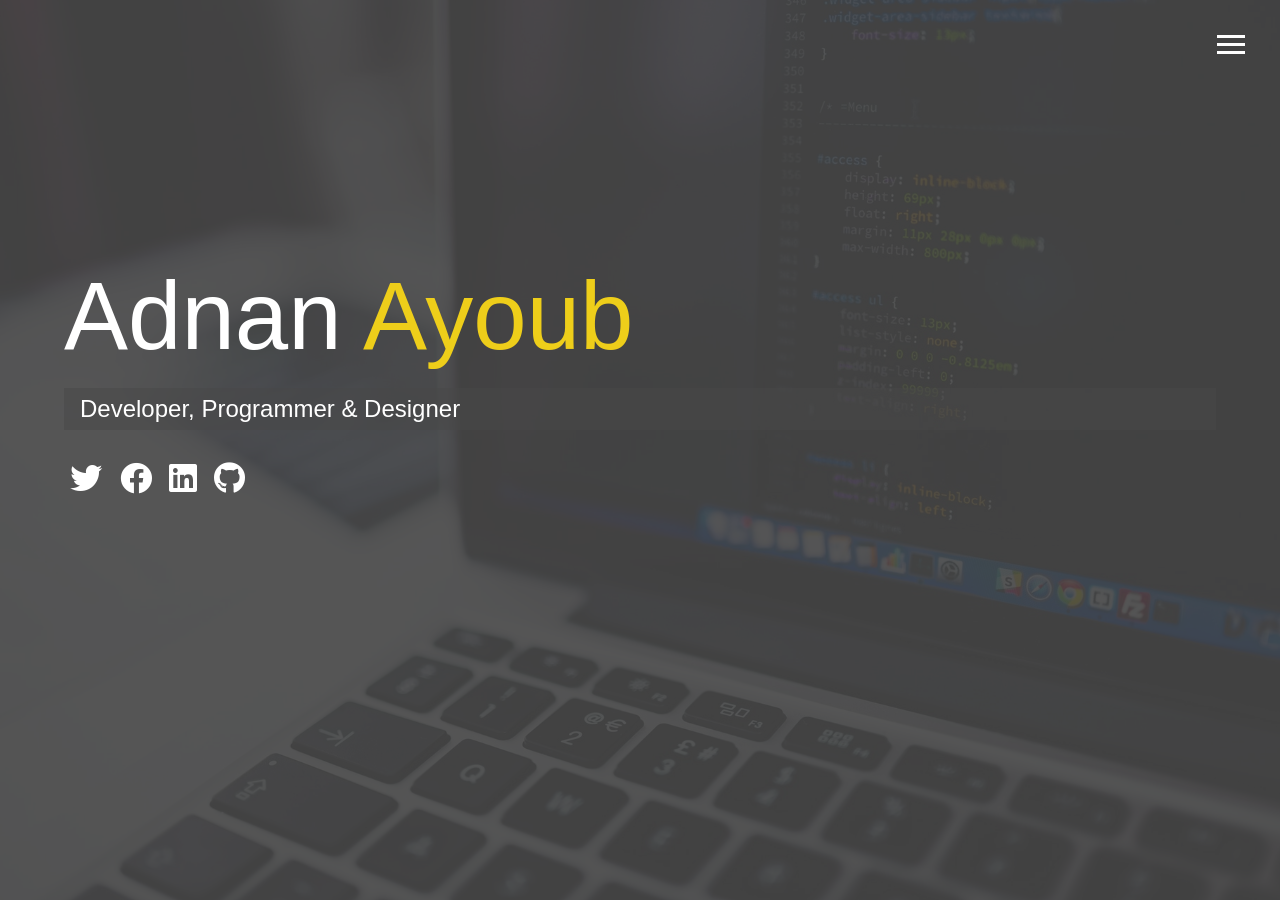
<file: index.html>
<!DOCTYPE html>
<html lang="en">

<head>
  <meta charset="UTF-8">
  <meta name="viewport" content="width=device-width, initial-scale=1.0">
  <meta name="description" content="Adnan Ayoub, Software Developer from chitterwach Imamsahib - 192303 ">
  <meta name="author" content="Adnan Ayoub ">
  <link rel="icon" type="image/png" href="img/favicon.png">
  <meta http-equiv="X-UA-Compatible" content="ie=edge">
  <link rel="stylesheet" href="https://use.fontawesome.com/releases/v5.2.0/css/all.css" integrity="sha384-hWVjflwFxL6sNzntih27bfxkr27PmbbK/iSvJ+a4+0owXq79v+lsFkW54bOGbiDQ"
    crossorigin="anonymous">

  <link rel="stylesheet" href="css/main.css">
  <title>Welcome To My Portfolio | Adnan Ayoub</title>
</head>

<body id="bg-img">
  <header>
    <div class="menu-btn">
      <div class="btn-line"></div>
      <div class="btn-line"></div>
      <div class="btn-line"></div>
    </div>

    <nav class="menu">
      <div class="menu-branding">
        <div class="portrait"></div>
      </div>
      <ul class="menu-nav">
        <li class="nav-item current">
          <a href="index.html" class="nav-link">
            Home
          </a>
        </li>
        <li class="nav-item">
          <a href="about.html" class="nav-link">
            About Me
          </a>
        </li>
        <li class="nav-item">
          <a href="work.html" class="nav-link">
            My Work
          </a>
        </li>
        <li class="nav-item">
          <a href="contact.html" class="nav-link">
            How To Reach Me
          </a>
        </li>
      </ul>
    </nav>
  </header>

  <main id="home">
    <h1 class="lg-heading">
      Adnan
      <span class="text-secondary">Ayoub</span>
    </h1>
    <h2 class="sm-heading">
      Developer, Programmer & Designer
    </h2>
    <div class="icons">
      <a href="https://www.twitter.com/adnanganie">
        <i class="fab fa-twitter fa-2x"></i>
      </a>
      <a href="https://www.facebook.com/adnanganie">
        <i class="fab fa-facebook fa-2x"></i>
      </a>
      <a href="https://linkedin.com/in/adnanayoub">
        <i class="fab fa-linkedin fa-2x"></i>
      </a>
      <a href="http://www.github.com/adnanganie">
        <i class="fab fa-github fa-2x"></i>
      </a>
    </div>
  </main>

  <script src="js/main.js"></script>
</body>

</html>
</file>
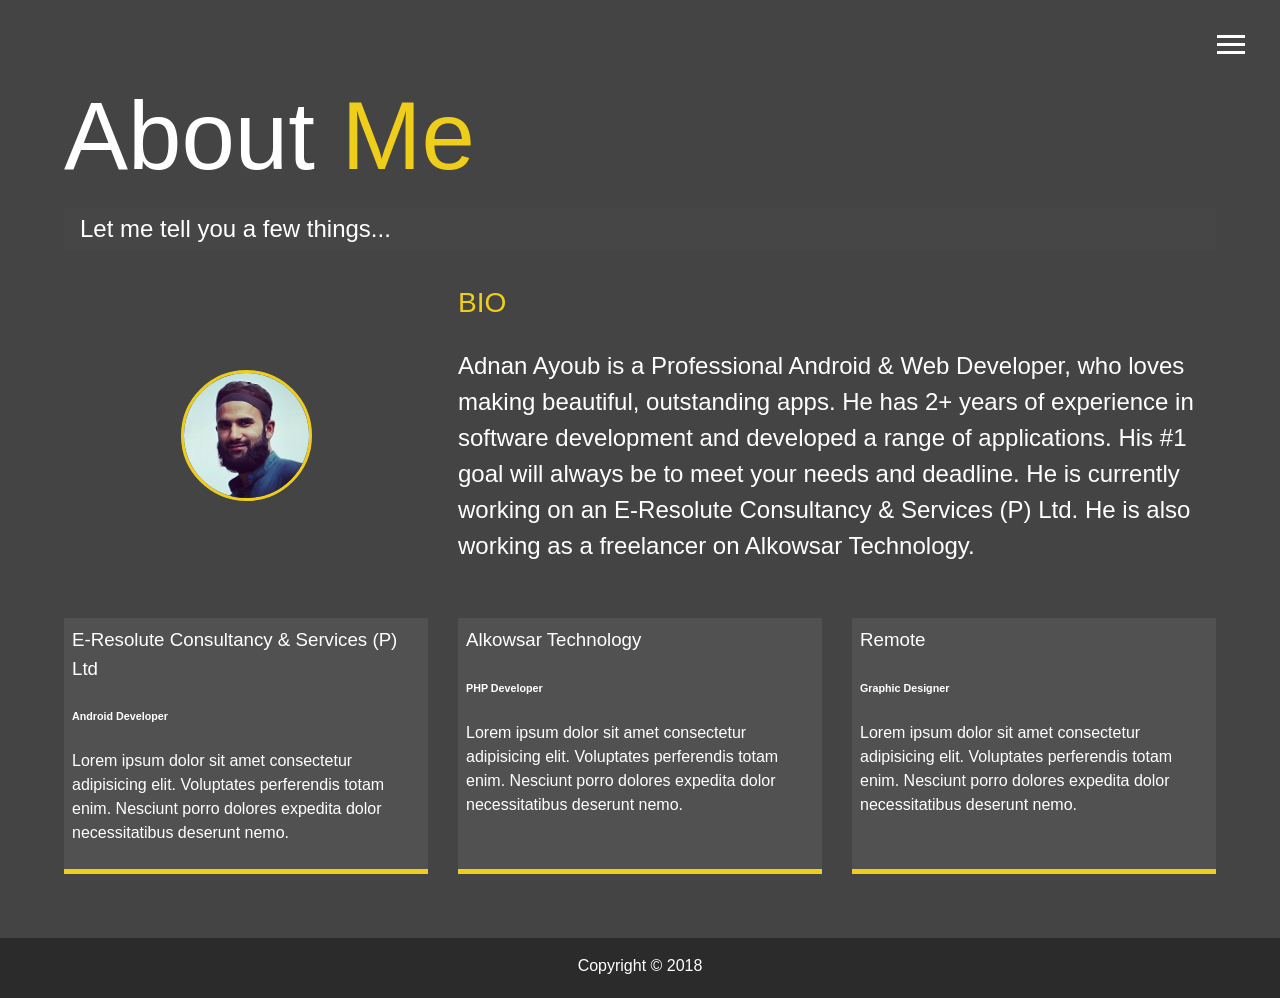
<file: about.html>
<!DOCTYPE html>
<html lang="en">

<head>
  <meta charset="UTF-8">
  <meta name="viewport" content="width=device-width, initial-scale=1.0">
  <meta name="description" content="Adnan Ayoub Software Developer from chitterwach Imamsahib - 192303 ">
  <meta name="author" content="Adnan Ayoub ">
  <link rel="icon" type="image/png" href="img/favicon.png">
  <meta http-equiv="X-UA-Compatible" content="ie=edge">
  <link rel="stylesheet" href="https://use.fontawesome.com/releases/v5.2.0/css/all.css" integrity="sha384-hWVjflwFxL6sNzntih27bfxkr27PmbbK/iSvJ+a4+0owXq79v+lsFkW54bOGbiDQ"
    crossorigin="anonymous">

  <link rel="stylesheet" href="css/main.css">
  <title>About Me</title>
</head>

<body>
  <header>
    <div class="menu-btn">
      <div class="btn-line"></div>
      <div class="btn-line"></div>
      <div class="btn-line"></div>
    </div>

    <nav class="menu">
      <div class="menu-branding">
        <div class="portrait"></div>
      </div>
      <ul class="menu-nav">
        <li class="nav-item">
          <a href="index.html" class="nav-link">
            Home
          </a>
        </li>
        <li class="nav-item current">
          <a href="about.html" class="nav-link">
            About Me
          </a>
        </li>
        <li class="nav-item">
          <a href="work.html" class="nav-link">
            My Work
          </a>
        </li>
        <li class="nav-item">
          <a href="contact.html" class="nav-link">
            How To Reach Me
          </a>
        </li>
      </ul>
    </nav>
  </header>

  <main id="about">
    <h1 class="lg-heading">
      About
      <span class="text-secondary">Me</span>
    </h1>
    <h2 class="sm-heading">
      Let me tell you a few things...
    </h2>
    <div class="about-info">
      <img src="img/portrait.png" alt="Adnan Ayoub" class="bio-image">

      <div class="bio">
        <h3 class="text-secondary">BIO</h3>
        <p>Adnan Ayoub is a Professional Android & Web Developer, who loves making beautiful, outstanding apps. He has 2+ years of experience in software development and developed a range of applications. His #1 goal will always be to meet your needs and deadline. He is currently working on an E-Resolute Consultancy & Services (P) Ltd. He is also working as a freelancer on Alkowsar Technology. </p>
      </div>

      <div class="job job-1">
        <h3>E-Resolute Consultancy & Services (P) Ltd</h3>
        <h6>Android Developer</h6>
        <p>Lorem ipsum dolor sit amet consectetur adipisicing elit. Voluptates perferendis totam enim. Nesciunt porro dolores
          expedita dolor necessitatibus deserunt nemo.</p>
      </div>

      <div class="job job-2">
        <h3>Alkowsar Technology</h3>
        <h6>PHP Developer</h6>
        <p>Lorem ipsum dolor sit amet consectetur adipisicing elit. Voluptates perferendis totam enim. Nesciunt porro dolores
          expedita dolor necessitatibus deserunt nemo.</p>
      </div>

      <div class="job job-3">
        <h3>Remote</h3>
        <h6>Graphic Designer</h6>
        <p>Lorem ipsum dolor sit amet consectetur adipisicing elit. Voluptates perferendis totam enim. Nesciunt porro dolores
          expedita dolor necessitatibus deserunt nemo.</p>
      </div>
    </div>
  </main>

  <footer id="main-footer">
    Copyright &copy; 2018
  </footer>

  <script src="js/main.js"></script>
</body>

</html>
</file>
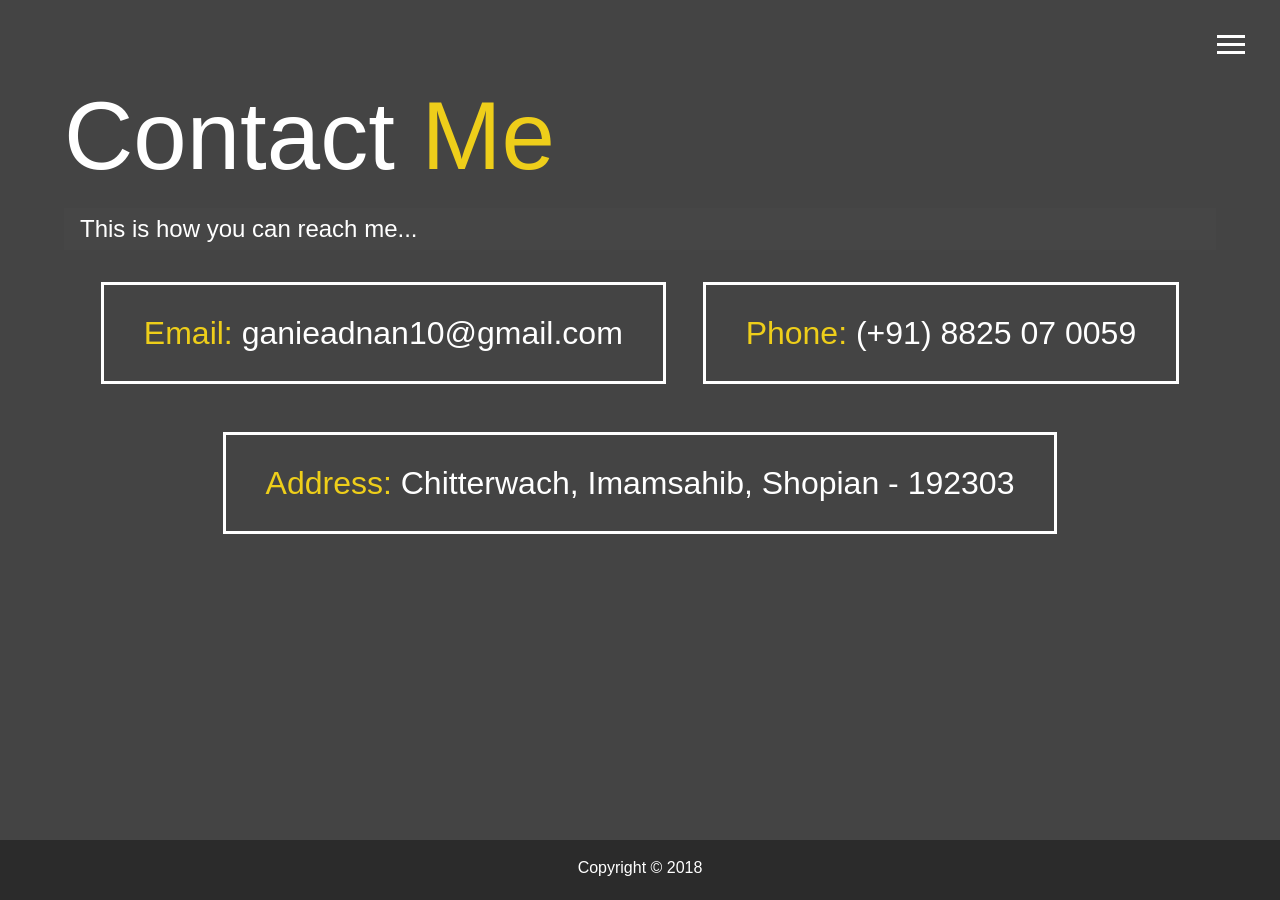
<file: contact.html>
<!DOCTYPE html>
<html lang="en">

<head>
  <meta charset="UTF-8">
  <meta name="viewport" content="width=device-width, initial-scale=1.0">
  <meta http-equiv="X-UA-Compatible" content="ie=edge">
  <meta name="description" content="Adnan Ayoub Software Developer from chitterwach Imamsahib - 192303 ">
  <meta name="author" content="Adnan Ayoub ">
  <link rel="icon" type="image/png" href="img/favicon.png">
  <link rel="stylesheet" href="https://use.fontawesome.com/releases/v5.2.0/css/all.css" integrity="sha384-hWVjflwFxL6sNzntih27bfxkr27PmbbK/iSvJ+a4+0owXq79v+lsFkW54bOGbiDQ"
    crossorigin="anonymous">

  <link rel="stylesheet" href="css/main.css">
  <title>Contact Me | Adnan</title>
</head>

<body>
  <header>
    <div class="menu-btn">
      <div class="btn-line"></div>
      <div class="btn-line"></div>
      <div class="btn-line"></div>
    </div>

    <nav class="menu">
      <div class="menu-branding">
        <div class="portrait"></div>
      </div>
      <ul class="menu-nav">
        <li class="nav-item">
          <a href="index.html" class="nav-link">
            Home
          </a>
        </li>
        <li class="nav-item">
          <a href="about.html" class="nav-link">
            About Me
          </a>
        </li>
        <li class="nav-item">
          <a href="work.html" class="nav-link">
            My Work
          </a>
        </li>
        <li class="nav-item current">
          <a href="contact.html" class="nav-link">
            How To Reach Me
          </a>
        </li>
      </ul>
    </nav>
  </header>

  <main id="contact">
    <h1 class="lg-heading">
      Contact
      <span class="text-secondary">Me</span>
    </h1>
    <h2 class="sm-heading">
      This is how you can reach me...
    </h2>
    <div class="boxes">
      <div>
        <span class="text-secondary">Email: </span> ganieadnan10@gmail.com
      </div>
      <div>
        <span class="text-secondary">Phone: </span> (+91) 8825 07 0059 
      </div>
      <div>
        <span class="text-secondary">Address: </span> Chitterwach, Imamsahib, Shopian - 192303
      </div>
    </div>
  </main>

  <footer id="main-footer">
    Copyright &copy; 2018
  </footer>

  <script src="js/main.js"></script>
</body>

</html>
</file>
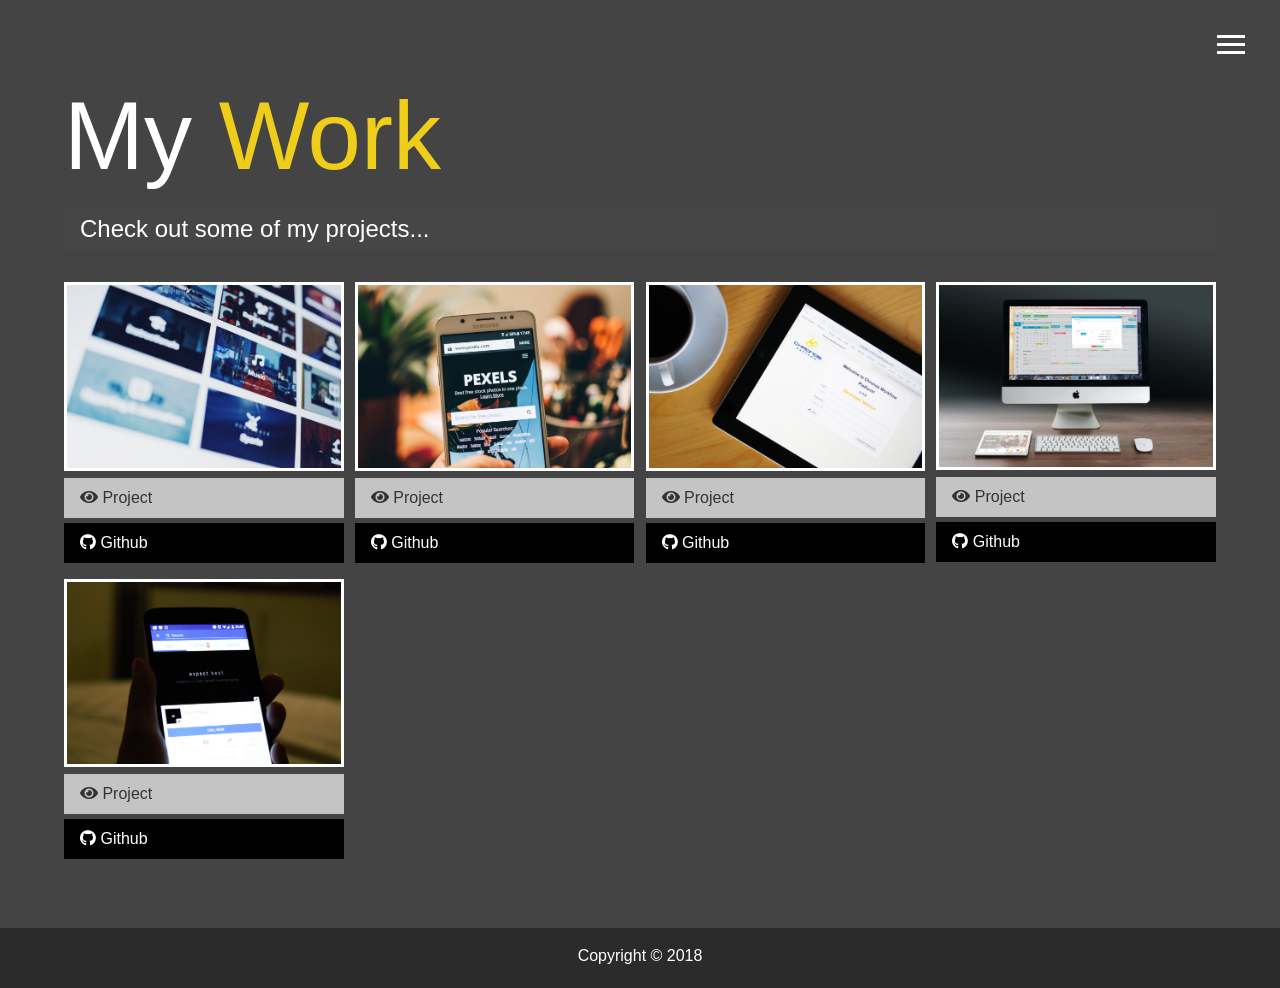
<file: work.html>
<!DOCTYPE html>
<html lang="en">

<head>
  <meta charset="UTF-8">
  <meta name="viewport" content="width=device-width, initial-scale=1.0">
  <meta name="description" content="Adnan Ayoub Software Developer from chitterwach Imamsahib - 192303 ">
  <meta name="author" content="Adnan Ayoub ">
  <link rel="icon" type="image/png" href="img/favicon.png">
  <meta http-equiv="X-UA-Compatible" content="ie=edge">
  <link rel="stylesheet" href="https://use.fontawesome.com/releases/v5.2.0/css/all.css" integrity="sha384-hWVjflwFxL6sNzntih27bfxkr27PmbbK/iSvJ+a4+0owXq79v+lsFkW54bOGbiDQ"
    crossorigin="anonymous">

  <link rel="stylesheet" href="css/main.css">
  <title>View My Work</title>
</head>

<body>
  <header>
    <div class="menu-btn">
      <div class="btn-line"></div>
      <div class="btn-line"></div>
      <div class="btn-line"></div>
    </div>

    <nav class="menu">
      <div class="menu-branding">
        <div class="portrait"></div>
      </div>
      <ul class="menu-nav">
        <li class="nav-item">
          <a href="index.html" class="nav-link">
            Home
          </a>
        </li>
        <li class="nav-item">
          <a href="about.html" class="nav-link">
            About Me
          </a>
        </li>
        <li class="nav-item current">
          <a href="work.html" class="nav-link">
            My Work
          </a>
        </li>
        <li class="nav-item">
          <a href="contact.html" class="nav-link">
            How To Reach Me
          </a>
        </li>
      </ul>
    </nav>
  </header>

  <main id="work">
    <h1 class="lg-heading">
      My
      <span class="text-secondary">Work</span>
    </h1>
    <h2 class="sm-heading">
      Check out some of my projects...
    </h2>
    <div class="projects">
      <div class="item">
        <a href="#!">
          <img src="img/projects/project1.jpg" alt="Project">
        </a>
        <a href="#" class="btn-light">
          <i class="fas fa-eye"></i> Project
        </a>
        <a href="#" class="btn-dark">
          <i class="fab fa-github"></i> Github
        </a>
      </div>
      <div class="item">
        <a href="#!">
          <img src="img/projects/project2.jpg" alt="Project">
        </a>
        <a href="#" class="btn-light">
          <i class="fas fa-eye"></i> Project
        </a>
        <a href="#" class="btn-dark">
          <i class="fab fa-github"></i> Github
        </a>
      </div>
      <div class="item">
        <a href="#!">
          <img src="img/projects/project3.jpg" alt="Project">
        </a>
        <a href="#" class="btn-light">
          <i class="fas fa-eye"></i> Project
        </a>
        <a href="#" class="btn-dark">
          <i class="fab fa-github"></i> Github
        </a>
      </div>
      <div class="item">
        <a href="#!">
          <img src="img/projects/project4.jpg" alt="Project">
        </a>
        <a href="#" class="btn-light">
          <i class="fas fa-eye"></i> Project
        </a>
        <a href="#" class="btn-dark">
          <i class="fab fa-github"></i> Github
        </a>
      </div>
      <div class="item">
        <a href="#!">
          <img src="img/projects/project5.jpg" alt="Project">
        </a>
        <a href="#" class="btn-light">
          <i class="fas fa-eye"></i> Project
        </a>
        <a href="#" class="btn-dark">
          <i class="fab fa-github"></i> Github
        </a>
      </div>
    </div>
  </main>

  <footer id="main-footer">
    Copyright &copy; 2018
  </footer>

  <script src="js/main.js"></script>
</body>

</html>
</file>
<file: css/main.css>
.menu-btn {
    position: absolute;
    z-index: 3;
    right: 35px;
    top: 35px;
    cursor: pointer;
    transition: all 0.5s ease-out;
}

.menu-btn .btn-line {
    width: 28px;
    height: 3px;
    margin: 0 0 5px 0;
    background: #fff;
    transition: all 0.5s ease-out;
}

.menu-btn.close {
    transform: rotate(180deg);
}

.menu-btn.close .btn-line:nth-child(1) {
    transform: rotate(45deg) translate(5px, 5px);
}

.menu-btn.close .btn-line:nth-child(2) {
    opacity: 0;
}

.menu-btn.close .btn-line:nth-child(3) {
    transform: rotate(-45deg) translate(7px, -6px);
}

.menu {
    position: fixed;
    top: 0;
    width: 100%;
    opacity: 0.9;
    visibility: hidden;
}

.menu.show {
    visibility: visible;
}

.menu-branding,
.menu-nav {
    display: flex;
    flex-flow: column wrap;
    align-items: center;
    justify-content: center;
    float: left;
    width: 50%;
    height: 100vh;
    overflow: hidden;
}

.menu-nav {
    margin: 0;
    padding: 0;
    background: #373737;
    list-style: none;
    transform: translate3d(0, -100%, 0);
    transition: all 0.5s ease-out;
}

.menu-nav.show {
    transform: translate3d(0, 0, 0);
}

.menu-branding {
    background: #444;
    transform: translate3d(0, 100%, 0);
    transition: all 0.5s ease-out;
}

.menu-branding.show {
    transform: translate3d(0, 0, 0);
}

.menu-branding .portrait {
    width: 170px;
    height: 170px;
    background: url("../img/adnan.png");
    background-repeat: no-repeat;
    background-position: center;
    border-radius: 50%;
    border: solid 3px #eece1a;
}

.menu .nav-item {
    transform: translate3d(600px, 0, 0);
    transition: all 0.5s ease-out;
}

.menu .nav-item.show {
    transform: translate3d(0, 0, 0);
}

.menu .nav-item.current>a {
    color: #eece1a;
}

.menu .nav-link {
    display: inline-block;
    position: relative;
    font-size: 30px;
    text-transform: uppercase;
    padding: 1rem 0;
    font-weight: 300;
    color: #fff;
    text-decoration: none;
    transition: all 0.5s ease-out;
}

.menu .nav-link:hover {
    color: #eece1a;
}

.nav-item:nth-child(1) {
    transition-delay: 0.1s;
}

.nav-item:nth-child(2) {
    transition-delay: 0.2s;
}

.nav-item:nth-child(3) {
    transition-delay: 0.3s;
}

.nav-item:nth-child(4) {
    transition-delay: 0.4s;
}

* {
    box-sizing: border-box;
}

body {
    background: #444;
    color: #fff;
    height: 100%;
    margin: 0;
    font-family: 'Segoe UI', Tahoma, Geneva, Verdana, sans-serif;
    line-height: 1.5;
}

body#bg-img {
    background: url(../img/background.jpg);
    background-attachment: fixed;
    background-size: cover;
}

body#bg-img:after {
    content: '';
    position: absolute;
    top: 0;
    right: 0;
    width: 100%;
    height: 100%;
    z-index: -1;
    background: rgba(68, 68, 68, 0.9);
}

h1,
h2,
h3 {
    margin: 0;
    font-weight: 400;
}

h1.lg-heading,
h2.lg-heading,
h3.lg-heading {
    font-size: 6rem;
}

h1.sm-heading,
h2.sm-heading,
h3.sm-heading {
    margin-bottom: 2rem;
    padding: 0.2rem 1rem;
    background: rgba(73, 73, 73, 0.5);
}

a {
    color: #fff;
    text-decoration: none;
}

header {
    position: fixed;
    z-index: 2;
    width: 100%;
}

.text-secondary {
    color: #eece1a;
}

main {
    padding: 4rem;
    min-height: calc(100vh - 60px);
}

main .icons {
    margin-top: 1rem;
}

main .icons a {
    padding: 0.4rem;
}

main .icons a:hover {
    color: #eece1a;
    transition: all 0.5s ease-out;
}

main#home {
    overflow: hidden;
}

main#home h1 {
    margin-top: 20vh;
}

.about-info {
    display: grid;
    grid-gap: 30px;
    grid-template-areas: 'bioimage bio bio' 'job1 job2 job3';
    grid-template-columns: repeat(3, 1fr);
}

.about-info .bio-image {
    grid-area: bioimage;
    margin: auto;
    border-radius: 50%;
    border: #eece1a 3px solid;
}

.about-info .bio {
    grid-area: bio;
    font-size: 1.5rem;
}

.about-info .job-1 {
    grid-area: job1;
}

.about-info .job-2 {
    grid-area: job2;
}

.about-info .job-3 {
    grid-area: job3;
}

.about-info .job {
    background: #515151;
    padding: 0.5rem;
    border-bottom: #eece1a 5px solid;
}

.projects {
    display: grid;
    grid-gap: 0.7rem;
    grid-template-columns: repeat(3, 1fr);
}

.projects img {
    width: 100%;
    border: 3px #fff solid;
}

.projects img:hover {
    opacity: 0.5;
    border-color: #eece1a;
    transition: all 0.5s ease-out;
}

.boxes {
    display: flex;
    flex-wrap: wrap;
    justify-content: space-evenly;
    align-items: center;
    margin-top: 1rem;
}

.boxes div {
    font-size: 2rem;
    border: 3px #fff solid;
    padding: 1.5rem 2.5rem;
    margin-bottom: 3rem;
    transition: all 0.5s ease-out;
}

.boxes div:hover {
    padding: 0.5rem 1.5rem;
    background: #eece1a;
    color: #000;
}

.boxes div:hover span {
    color: #000;
}

.btn,
.btn-dark,
.btn-light {
    display: block;
    padding: 0.5rem 1rem;
    border: 0;
    margin-bottom: 0.3rem;
}

.btn:hover,
.btn-dark:hover,
.btn-light:hover {
    background: #eece1a;
    color: #000;
}

.btn-dark {
    background: black;
    color: #fff;
}

.btn-light {
    background: #c4c4c4;
    color: #333;
}

#main-footer {
    text-align: center;
    padding: 1rem;
    background: #2b2b2b;
    color: #fff;
    height: 60px;
}

@media screen and (min-width: 1171px) {
    .projects {
        grid-template-columns: repeat(4, 1fr);
    }
}

@media screen and (min-width: 769px) and (max-width: 1170px) {
    .projects {
        grid-template-columns: repeat(3, 1fr);
    }
}

@media screen and (max-width: 768px) {
    main {
        align-items: center;
        text-align: center;
    }
    main .lg-heading {
        line-height: 1;
        margin-bottom: 1rem;
    }
    ul.menu-nav,
    div.menu-branding {
        float: none;
        width: 100%;
        min-height: 0;
    }
    ul.menu-nav.show,
    div.menu-branding.show {
        transform: translate3d(0, 0, 0);
    }
    .menu-nav {
        height: 75vh;
        transform: translate3d(-100%, 0, 0);
        font-size: 24px;
    }
    .menu-branding {
        height: 25vh;
        transform: translate3d(100%, 0, 0);
    }
    .menu-branding .portrait {
        background: url("../img/adnan.png");
        width: 150px;
        height: 150px;
    }
    .about-info {
        grid-template-areas: 'bioimage' 'bio' 'job1' 'job2' 'job3';
        grid-template-columns: 1fr;
    }
    .projects {
        grid-template-columns: repeat(2, 1fr);
    }
}

@media screen and (max-width: 500px) {
    main#home h1 {
        margin-top: 10vh;
    }
    .projects {
        grid-template-columns: 1fr;
    }
}
</file>
